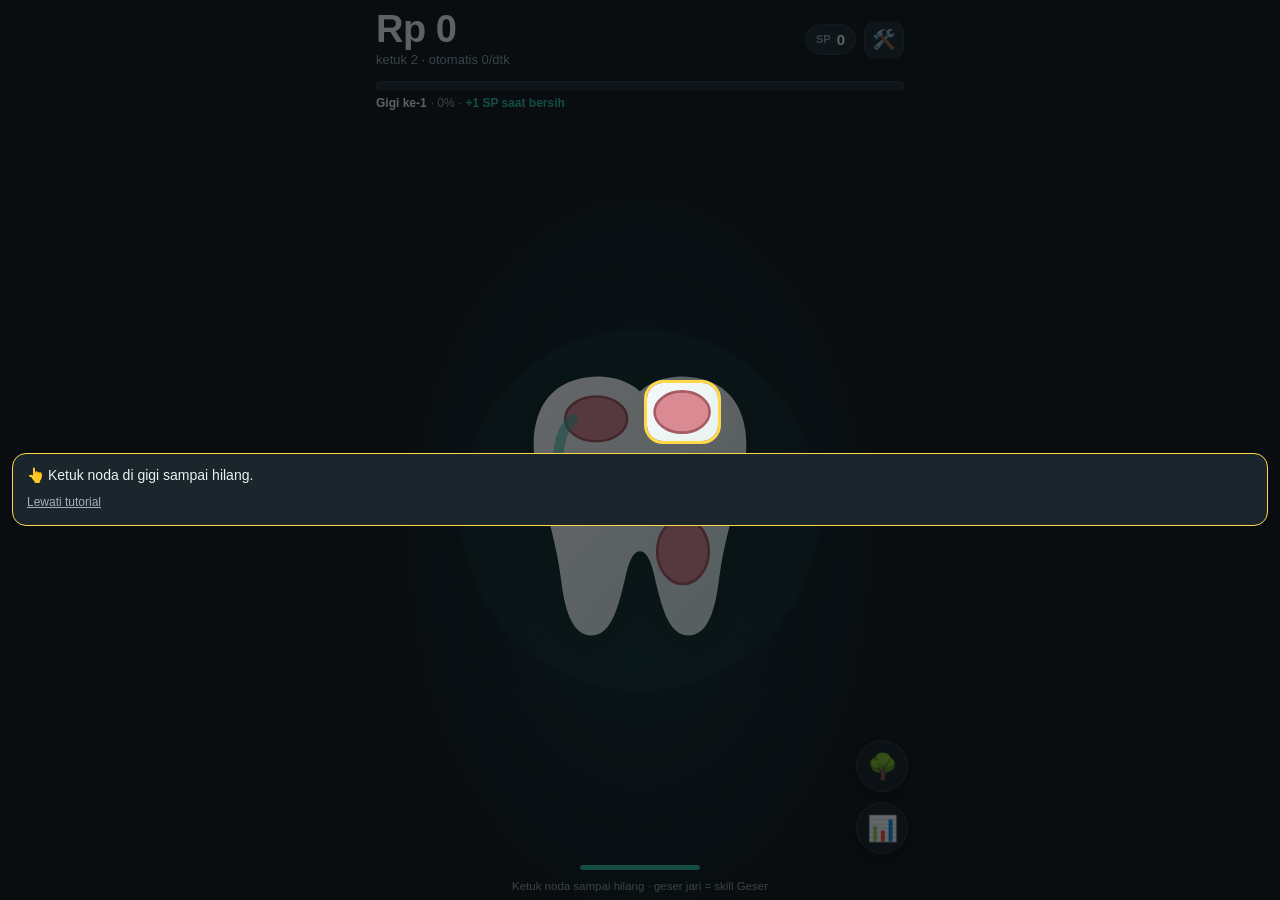
<file: index.html>
<!DOCTYPE html>
<html lang="id">
<head>
<meta charset="UTF-8">
<meta name="viewport" content="width=device-width, initial-scale=1, maximum-scale=1, user-scalable=no, viewport-fit=cover">
<meta name="theme-color" content="#10161A">
<title>Kilaw Smile — Idle Klinik Gigi</title>
<link rel="stylesheet" href="style.css">
</head>
<body>
<div id="app" data-page="home">

  <header class="top">
    <div class="score">
      <div class="pts" id="money">Rp 0</div>
      <div class="pps" id="dps">0 daya/dtk</div>
    </div>
    <div class="badges">
      <span class="badge sp" title="Poin skill (dari gigi bersih)"><i>SP</i><b id="sp">0</b></span>
      <span class="badge st" title="Bintang renovasi" hidden><i>⭐</i><b id="stars">0</b></span>
      <button type="button" class="menu" id="btnMenu" aria-label="Alat">🛠️<i id="menuBadge" hidden></i></button>
    </div>
  </header>
  <div class="clean" id="cleanWrap">
    <div class="cbar"><div id="cleanbar"></div></div>
    <div class="clabel" id="cleanLabel"></div>
  </div>

  <section class="stage" id="stage" aria-label="Ketuk noda di gigi untuk membersihkannya">
    <div class="status" id="status"></div>
    <svg id="tooth" class="tooth" viewBox="0 0 512 512" aria-hidden="true">
      <defs>
        <clipPath id="toothClip"><path d="M256 118 C232 96 190 96 164 112 C132 132 126 176 138 222 C148 262 158 292 164 336 C168 370 176 402 200 402 C224 402 232 364 240 330 C244 312 250 304 256 304 C262 304 268 312 272 330 C280 364 288 402 312 402 C336 402 344 370 348 336 C354 292 364 262 374 222 C386 176 380 132 348 112 C322 96 280 96 256 118 Z"/></clipPath>
        <linearGradient id="enamel" x1="0" y1="0" x2="1" y2="1"><stop offset="0" stop-color="#ffffff"/><stop offset="1" stop-color="#d7e9e6"/></linearGradient>
      </defs>
      <circle class="halo" cx="256" cy="256" r="210"/>
      <path class="body" d="M256 118 C232 96 190 96 164 112 C132 132 126 176 138 222 C148 262 158 292 164 336 C168 370 176 402 200 402 C224 402 232 364 240 330 C244 312 250 304 256 304 C262 304 268 312 272 330 C280 364 288 402 312 402 C336 402 344 370 348 336 C354 292 364 262 374 222 C386 176 380 132 348 112 C322 96 280 96 256 118 Z"/>
      <g clip-path="url(#toothClip)" id="stains"></g>
      <path class="gloss" d="M178 150 C160 166 158 196 164 224"/>
    </svg>
    <div class="fabs">
      <button type="button" class="fab" id="fabSkill" aria-label="Skill">🌳<i id="fabSkillBadge" hidden></i></button>
      <button type="button" class="fab" id="fabStats" aria-label="Statistik">📊</button>
    </div>
    <div class="cdbar" aria-hidden="true"><div id="cdfill"></div></div>
    <div class="hint">Ketuk noda sampai hilang · geser jari = skill Geser</div>
  </section>

  <div class="tip" id="tip"><span class="tip-ico">💡</span><span class="tip-text" id="tipText"></span><button type="button" id="tipClose" aria-label="Sembunyikan tips">✕</button></div>

  <main class="panel">
    <section id="pane-skills" hidden>
      <div class="pagebar">
        <button type="button" class="back" id="backSkills" aria-label="Kembali">←</button>
        <div class="ptitle">🌳 Skill</div>
        <div class="pstats"><span>SP <b id="spInfo">0</b></span><span>⭐ <b id="starInfo">0</b></span></div>
        <button type="button" class="pres" id="btnPres">🏗️ Renovasi<i id="presBadge" hidden></i></button>
      </div>
      <div class="spnext">SP berikutnya di gigi ke-<b id="spNext">1</b></div>
      <div class="treewrap" id="treeWrap">
        <svg id="treeSvg" width="100%" height="100%"><g id="treeG"><g id="treeLines"></g><g id="treeNodes"></g></g></svg>
        <div class="treectl">
          <button type="button" id="zIn" aria-label="Perbesar">+</button>
          <button type="button" id="zOut" aria-label="Perkecil">−</button>
          <button type="button" id="zFit" aria-label="Pusatkan">⌖</button>
        </div>
        <div class="treehelp" id="treeHelp">Geser untuk menjelajah · cubit untuk zoom · ketuk skill untuk detail</div>
      </div>
    </section>

    <section id="pane-stats" hidden>
      <div class="pagebar">
        <button type="button" class="back" id="backStats" aria-label="Kembali">←</button>
        <div class="ptitle">📊 Statistik</div>
        <div class="pstats"></div>
        <button type="button" class="pres gear" id="btnSettings" aria-label="Pengaturan">⚙️</button>
      </div>
      <div class="statwrap"><div class="stats" id="stats"></div></div>
    </section>
  </main>

  <div id="drawer" class="drawer" hidden>
    <aside class="drawer-box" aria-label="Alat">
      <div class="drawer-head">
        <div class="dh-title">🛠️ Alat</div>
        <div class="dh-money" id="drawerMoney">Rp 0</div>
        <button type="button" id="drawerClose" aria-label="Tutup">✕</button>
      </div>
      <div class="qty" id="qty">
        <button type="button" data-q="1" class="on">×1</button>
        <button type="button" data-q="10">×10</button>
        <button type="button" data-q="100">×100</button>
        <button type="button" data-q="max">Maks</button>
      </div>
      <div id="gens" class="list"></div>
    </aside>
  </div>

  <div id="toasts" class="toasts" aria-live="polite"></div>
  <div id="sheet" class="sheet" hidden><div class="sheet-box" id="sheetBody"></div></div>
</div>
<script src="core.js"></script>
<script src="ui.js"></script>
</body>
</html>
</file>
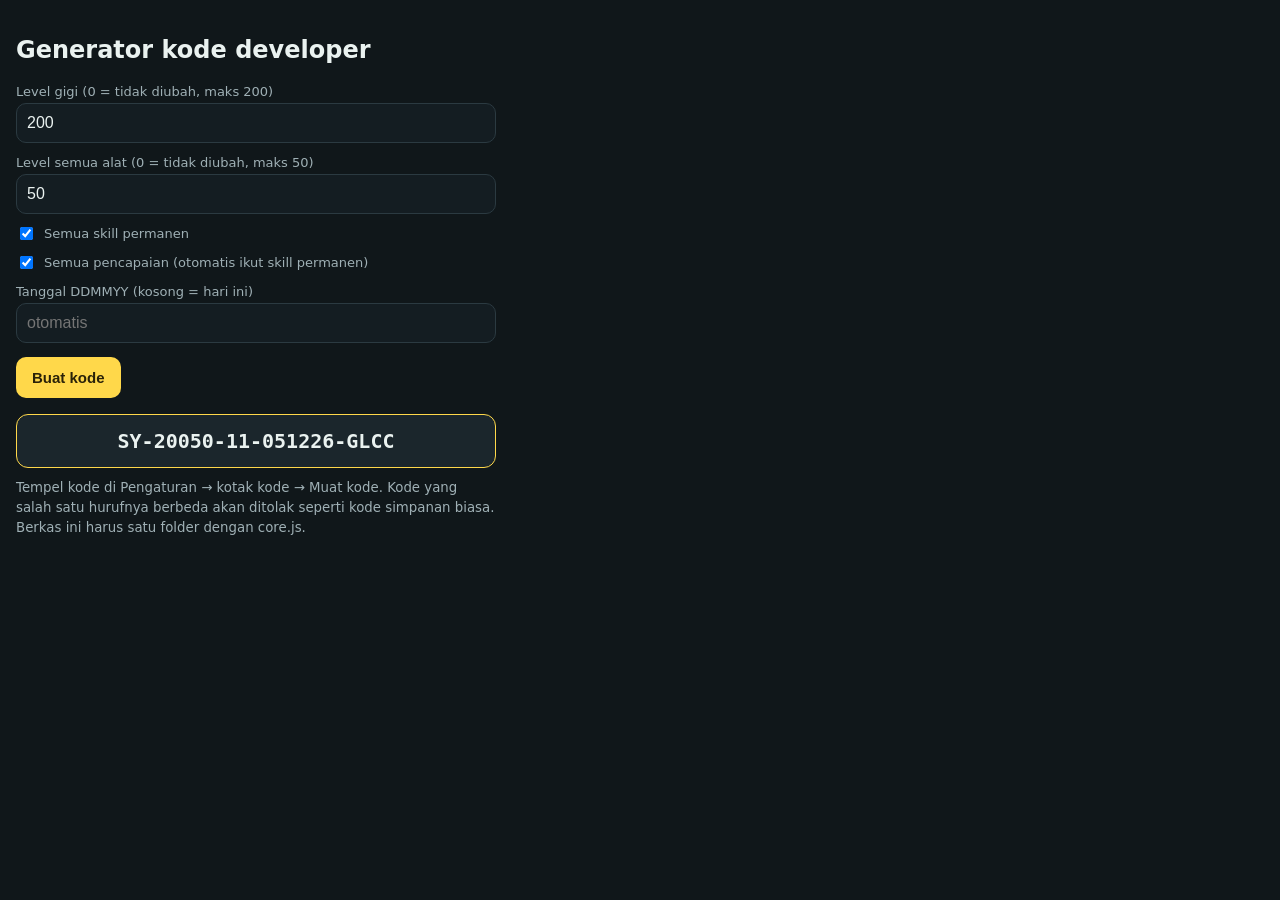
<file: kode-dev.html>
<!doctype html>
<html lang="id"><head><meta charset="utf-8"><meta name="viewport" content="width=device-width,initial-scale=1">
<title>Generator kode developer</title>
<style>
body{font-family:system-ui,sans-serif;background:#10171A;color:#EAF2F0;margin:0;padding:16px;max-width:480px}
label{display:block;margin:12px 0 4px;font-size:13px;color:#9FB0B5}
input[type=number],input[type=text]{width:100%;box-sizing:border-box;padding:10px;border-radius:10px;border:1px solid #2B3A41;background:#141D22;color:#EAF2F0;font-size:16px}
.chk{display:flex;align-items:center;gap:8px;margin:10px 0}
button{margin-top:14px;padding:12px 16px;border-radius:10px;border:0;background:#FFD84A;color:#2A2208;font-weight:800;font-size:15px}
#out{margin-top:16px;padding:14px;border-radius:12px;border:1px solid #FFD84A;font:700 20px ui-monospace,monospace;text-align:center;word-break:break-all;background:#1B262C}
small{color:#9FB0B5;display:block;margin-top:10px;line-height:1.5}
</style></head><body>
<h2>Generator kode developer</h2>
<label>Level gigi (0 = tidak diubah, maks 200)</label><input id="t" type="number" min="0" max="200" value="200">
<label>Level semua alat (0 = tidak diubah, maks 50)</label><input id="i" type="number" min="0" max="50" value="50">
<div class="chk"><input id="s" type="checkbox" checked><label style="margin:0">Semua skill permanen</label></div>
<div class="chk"><input id="a" type="checkbox" checked><label style="margin:0">Semua pencapaian (otomatis ikut skill permanen)</label></div>
<label>Tanggal DDMMYY (kosong = hari ini)</label><input id="d" type="text" maxlength="6" inputmode="numeric" placeholder="otomatis">
<button id="go" type="button">Buat kode</button>
<div id="out">—</div>
<small>Tempel kode di Pengaturan → kotak kode → Muat kode. Kode yang salah satu hurufnya berbeda akan ditolak seperti kode simpanan biasa. Berkas ini harus satu folder dengan core.js.</small>
<script src="core.js"></script>
<script>
document.getElementById('go').onclick = function () {
  var v = function (id) { return document.getElementById(id); };
  v('out').textContent = KGCore.makeDevCode({ teeth: +v('t').value, items: +v('i').value, skills: v('s').checked, achv: v('a').checked, date: v('d').value });
};
document.getElementById('go').click();
</script></body></html>
</file>
<file: style.css>
:root {
  --bg: #10161A; --surface: #182025; --surface-2: #1F2A30; --border: #2B383F;
  --text: #EAF1F3; --dim: #8FA3AB; --accent: #2FBBA6; --accent-ink: #04231D; --accent-dim: #1D5A50;
  --warn: #E3AE4E; --danger: #E2727B; --good: #57C08B;
}
[hidden] { display: none !important; }
* { box-sizing: border-box; margin: 0; padding: 0; -webkit-tap-highlight-color: transparent; }
html, body { height: 100%; background: var(--bg); color: var(--text); overscroll-behavior: none;
  font: 15px/1.4 -apple-system, BlinkMacSystemFont, "Segoe UI", Roboto, sans-serif; }
button, textarea { font-family: inherit; color: inherit; }
#app { height: 100vh; height: 100dvh; display: flex; flex-direction: column; max-width: 560px; margin: 0 auto;
  padding-top: env(safe-area-inset-top, 0px); }

/* atas */
.top { position: relative; padding: 10px 16px 12px; display: flex; align-items: flex-end; justify-content: space-between; gap: 10px; }
.pts { font-size: 38px; font-weight: 800; line-height: 1; letter-spacing: -.5px; }
.pps { font-size: 13px; color: var(--dim); margin-top: 3px; }
.badges { display: flex; gap: 8px; }
.badge { display: flex; align-items: center; gap: 6px; background: var(--surface-2); border: 1px solid var(--border);
  border-radius: 999px; padding: 4px 10px; font-size: 13px; }
.badge i { font-style: normal; font-weight: 800; color: var(--dim); font-size: 11px; }
.badge b { font-size: 15px; }
.badge.sp.has { border-color: var(--accent); background: var(--accent-dim); }
.badge.sp.has i { color: var(--text); }

/* panggung */
.stage { position: relative; flex: 1 1 auto; min-height: 200px; display: flex; align-items: center; justify-content: center;
  touch-action: none; user-select: none; -webkit-user-select: none; overflow: hidden;
  background: radial-gradient(ellipse at 50% 55%, rgba(47,187,166,.16), transparent 62%); }
.tooth { height: 92%; max-height: 440px; aspect-ratio: 1; transition: transform .07s ease-out; filter: drop-shadow(0 10px 22px rgba(0,0,0,.45)); pointer-events: none; }
.tooth.pressed { transform: scale(.955); }
.tooth .halo { fill: rgba(47,187,166,.07); }
.tooth .body { fill: url(#enamel); }
.tooth .gloss { fill: none; stroke: #2FBBA6; stroke-width: 12; stroke-linecap: round; opacity: .55; }
.tooth.fever .halo { fill: rgba(255,140,60,.22); }
.tooth.fever .body { filter: drop-shadow(0 0 14px rgba(255,150,70,.8)); }
.status { position: absolute; top: 8px; left: 0; right: 0; text-align: center; font-size: 13px; font-weight: 700; color: var(--warn); min-height: 18px; pointer-events: none; }
.hint { position: absolute; bottom: 6px; left: 0; right: 0; text-align: center; font-size: 11.5px; color: var(--dim); pointer-events: none; }

.float { position: absolute; transform: translate(-50%, 0); font-weight: 800; font-size: 20px; color: #fff; text-shadow: 0 2px 6px rgba(0,0,0,.6);
  pointer-events: none; animation: rise .85s ease-out forwards; white-space: nowrap; }
.float.sweep { font-size: 15px; color: #BFD3FF; }
.float.crit { color: var(--warn); font-size: 26px; }
.float.mega { color: #FF8C5A; font-size: 30px; }
@keyframes rise { 0% { opacity: 0; transform: translate(-50%, 8px) scale(.8); } 15% { opacity: 1; } 100% { opacity: 0; transform: translate(-50%, -70px) scale(1.05); } }

/* panel */
.panel { flex: 1 1 auto; min-height: 0; overflow-y: auto; padding: 8px 12px 14px; background: var(--bg); border-top: 1px solid var(--border); -webkit-overflow-scrolling: touch; }
.list { display: flex; flex-direction: column; gap: 8px; }
.card { background: var(--surface); border: 1px solid var(--border); border-radius: 12px; }
.gen { display: flex; align-items: center; gap: 12px; width: 100%; padding: 10px 12px; text-align: left; cursor: pointer; opacity: .62; }
.gen.can { opacity: 1; border-color: var(--accent); background: linear-gradient(180deg, #1B2A2D, var(--surface)); }
.gen.locked { opacity: .35; }
.gen:active.can { transform: scale(.985); }
.ico { font-size: 28px; width: 40px; text-align: center; flex: none; }
.gmain { flex: 1; min-width: 0; display: flex; flex-direction: column; }
.gmain b { font-size: 15px; }
.gmain small { font-size: 11.5px; color: var(--dim); line-height: 1.3; }
.gstat { color: #9FD8CF !important; }
.gbuy { display: flex; flex-direction: column; align-items: flex-end; gap: 2px; flex: none; }
.gcnt { font-size: 18px; font-weight: 800; }
.gcost { font-size: 12.5px; font-weight: 700; color: var(--warn); }
.gen.can .gcost { color: var(--good); }

.qty { display: flex; gap: 6px; margin-bottom: 8px; position: sticky; top: -8px; padding: 8px 0 6px; background: var(--bg); z-index: 2; }
.qty button { flex: 1; padding: 8px 0; border-radius: 9px; border: 1px solid var(--border); background: var(--surface); font-weight: 700; font-size: 13px; }
.qty button.on { background: var(--accent); color: var(--accent-ink); border-color: var(--accent); }

/* pohon skill */
.spbar-old { font-size: 13px; color: var(--dim); padding: 4px 2px 8px; }
.spbar b { color: var(--text); }
.spbar span { margin-left: 4px; }
.tree { display: flex; flex-direction: column; gap: 12px; }
.branch { background: var(--surface); border: 1px solid var(--border); border-radius: 14px; padding: 10px 8px 12px; --bc: var(--accent); }
.branch h4 { font-size: 13px; text-transform: uppercase; letter-spacing: .5px; color: var(--bc); text-align: center; margin-bottom: 8px; }
.tier { display: flex; justify-content: center; gap: 14px; position: relative; padding-top: 14px; }
.tier:first-of-type { padding-top: 0; }
.tier::before { content: ""; position: absolute; top: 0; left: 50%; width: 2px; height: 14px; background: var(--border); transform: translateX(-1px); }
.tier:first-of-type::before { display: none; }
.node { width: 92px; display: flex; flex-direction: column; align-items: center; gap: 2px; padding: 8px 4px; border-radius: 14px; background: var(--surface-2);
  border: 2px solid var(--border); text-align: center; cursor: pointer; }
.nico { font-size: 26px; line-height: 1.1; }
.nname { font-size: 11px; font-weight: 700; line-height: 1.2; min-height: 26px; display: flex; align-items: center; }
.ncost { font-size: 10.5px; color: var(--dim); }
.node.lock { opacity: .4; }
.node.open { border-color: var(--border); }
.node.avail { border-color: var(--bc); box-shadow: 0 0 0 2px color-mix(in srgb, var(--bc) 30%, transparent); animation: pulse 1.6s infinite; }
.node.owned { background: var(--bc); border-color: var(--bc); color: #07130F; }
.node.owned .ncost { color: #07130F; opacity: .7; }
@keyframes pulse { 50% { box-shadow: 0 0 0 5px color-mix(in srgb, var(--bc) 18%, transparent); } }

/* klinik */
.block { padding: 14px; margin-bottom: 10px; }
.block h4 { margin-bottom: 6px; font-size: 15px; }
.block p { font-size: 13px; color: var(--dim); margin-bottom: 10px; line-height: 1.5; }
.block p b { color: var(--text); }
.stats div { display: flex; justify-content: space-between; padding: 6px 0; border-bottom: 1px solid var(--border); font-size: 13px; }
.stats div:last-child { border-bottom: 0; }
.stats span { color: var(--dim); }
textarea { width: 100%; background: var(--bg); border: 1px solid var(--border); border-radius: 8px; padding: 9px 10px; font: 11px/1.4 ui-monospace, Menlo, monospace; margin-bottom: 8px; resize: none; }
.row { display: flex; gap: 8px; flex-wrap: wrap; }
.btn { padding: 11px 16px; border-radius: 10px; border: 1px solid var(--border); background: var(--surface-2); font-weight: 700; font-size: 14px; cursor: pointer; }
.btn.primary { background: var(--accent); color: var(--accent-ink); border-color: var(--accent); }
.btn.danger { color: var(--danger); border-color: var(--danger); background: transparent; margin-top: 12px; width: 100%; }
.btn:disabled { opacity: .45; pointer-events: none; }
.opt { display: flex; align-items: center; gap: 8px; margin-top: 12px; font-size: 13px; }
.opt input { width: 18px; height: 18px; accent-color: var(--accent); }
.muted { color: var(--dim); }

/* tab bawah */

/* toast & sheet */
.toasts { position: fixed; left: 0; right: 0; top: calc(env(safe-area-inset-top, 0px) + 70px); display: flex; flex-direction: column; align-items: center; gap: 6px; pointer-events: none; z-index: 30; }
.toast { background: var(--surface-2); border: 1px solid var(--border); border-radius: 999px; padding: 8px 16px; font-size: 13px; font-weight: 700; box-shadow: 0 6px 20px rgba(0,0,0,.4); animation: pop .2s ease-out; max-width: 92vw; text-align: center; }
.toast.ok, .toast.clean { border-color: var(--good); }
.toast.err { border-color: var(--danger); }
.toast.fever, .toast.mega, .toast.crit { border-color: var(--warn); }
@keyframes pop { from { opacity: 0; transform: translateY(-8px); } }
.sheet { position: fixed; inset: 0; background: rgba(0,0,0,.55); display: flex; align-items: flex-end; justify-content: center; z-index: 50; opacity: 0; transition: opacity .15s; }
.sheet.on { opacity: 1; }
.sheet-box { width: 100%; max-width: 560px; background: var(--surface); border-top: 1px solid var(--border); border-radius: 18px 18px 0 0; padding: 20px 18px calc(18px + env(safe-area-inset-bottom, 0px)); text-align: center; transform: translateY(12px); transition: transform .15s; }
.sheet.on .sheet-box { transform: none; }
.sheet-box h3 { font-size: 18px; margin-bottom: 6px; }
.sheet-box p { font-size: 14px; margin-bottom: 10px; line-height: 1.5; }
.sheet-box .muted { font-size: 12.5px; }
.sheet-box .warn { color: var(--warn); font-size: 13px; }
.sheet-box .big { font-size: 28px; font-weight: 800; color: var(--good); }
.sheet-box .row { justify-content: center; margin-top: 6px; }
.sh-ico { font-size: 44px; margin-bottom: 4px; }

/* v2: progres kebersihan gigi, noda, alat */
.clean { padding: 0 16px 8px; }
.cbar { height: 9px; border-radius: 999px; background: var(--surface-2); border: 1px solid var(--border); overflow: hidden; }
.cbar div { height: 100%; width: 0; border-radius: 999px; background: linear-gradient(90deg, #2FBBA6, #7FE3D1); transition: width .12s linear; }
.clean.boss .cbar div { background: linear-gradient(90deg, #E3AE4E, #FF8C5A); }
.clabel { margin-top: 5px; font-size: 12px; color: var(--dim); display: flex; gap: 4px; flex-wrap: wrap; }
.clabel b { color: var(--text); }
.clabel i { font-style: normal; color: var(--accent); font-weight: 700; }
.clean.boss .clabel b { color: var(--warn); }
.tooth .stain { fill: #A68B3C; stroke: #6F5A22; stroke-width: 3; transform-box: fill-box; transform-origin: center; transition: transform .12s ease-out, opacity .12s; cursor: pointer; }
.tooth .stain.hit { animation: wob .14s ease-out; }
@keyframes wob { 0% { filter: brightness(1.7); } 100% { filter: none; } }
.tooth .stain.auto { stroke: #E3AE4E; stroke-dasharray: 8 6; animation: dash 1s linear infinite; }
@keyframes dash { to { stroke-dashoffset: -28; } }
.tooth .stain.gone { transform: scale(0) !important; opacity: 0 !important; transition: transform .22s ease-in, opacity .22s; }
.tooth .stain.born { animation: born .35s ease-out; }
@keyframes born { from { transform: scale(0); opacity: 0; } }
.tooth.sparkle .body { filter: drop-shadow(0 0 18px rgba(127,227,209,.95)); }
.float.money { color: #FFD76A; font-size: 17px; }
.ripple { position: absolute; width: 26px; height: 26px; margin: -13px 0 0 -13px; border-radius: 50%; border: 2px solid rgba(255,255,255,.5); pointer-events: none; animation: rip .4s ease-out forwards; }
@keyframes rip { to { transform: scale(2.2); opacity: 0; } }
.sec { display: flex; align-items: baseline; justify-content: space-between; gap: 8px; margin: 12px 2px 2px; font-size: 13px; text-transform: uppercase; letter-spacing: .4px; color: var(--accent); }
.sec:first-child { margin-top: 2px; }
.sec small { font-size: 11.5px; color: var(--dim); text-transform: none; letter-spacing: 0; font-weight: 600; }
.gen[hidden] { display: none !important; }

/* v2.1: menu navigasi, halaman layar penuh, tombol upgrade cepat */
.menu { position: relative; width: 40px; height: 36px; border-radius: 10px; border: 1px solid var(--border); background: var(--surface-2); font-size: 20px; line-height: 1; color: var(--text); }
.top { align-items: center; }
.badges { align-items: center; }
#app[data-page="home"] .panel { display: none; }
#app:not([data-page="home"]) .stage, #app:not([data-page="home"]) .tip { display: none; }
#app:not([data-page="home"]) .panel { flex: 1 1 auto; border-top: 0; padding-top: 2px; }
.drawer { position: fixed; inset: 0; z-index: 60; background: rgba(0,0,0,.5); display: flex; justify-content: flex-end; opacity: 0; transition: opacity .15s; }
.drawer.on { opacity: 1; }
.drawer.on .float.instant { color: #8BD66B; font-size: 24px; }
.toast.instant, .toast.lucky { border-color: #8BD66B; }

/* v3: tips, cooldown, pohon skill yang bisa digeser dan di-zoom */
.tip { flex: none; margin: 4px 12px calc(12px + env(safe-area-inset-bottom, 0px)); padding: 10px 12px; border-radius: 14px; background: var(--surface); border: 1px solid var(--border); display: flex; gap: 10px; align-items: flex-start; font-size: 13px; line-height: 1.45; }
.tip[hidden] { display: none !important; }
.tip-ico { font-size: 18px; }
.tip-text { flex: 1; color: var(--text); }
.tip button { background: none; border: 0; color: var(--dim); font-size: 16px; padding: 0 2px; }
.cdbar { position: absolute; left: 50%; bottom: 30px; width: 120px; height: 5px; margin-left: -60px; border-radius: 3px; background: var(--surface-2); overflow: hidden; pointer-events: none; }
.cdbar div { height: 100%; width: 100%; background: var(--accent); border-radius: 3px; }
.ripple.cd { border-color: rgba(226,114,123,.7); }
.float.jackpot { color: #FFD76A; font-size: 22px; }
.toast.jackpot { border-color: #FFD76A; }
#app[data-page="skills"] .panel, #app[data-page="stats"] .panel { padding: 0; }
#app[data-page="skills"] .panel { overflow: hidden; display: flex; flex-direction: column; }
#pane-skills { flex: 1; min-height: 0; display: flex; flex-direction: column; }
.spbar-old { display: flex; align-items: center; gap: 14px; padding: 8px 14px; font-size: 13px; color: var(--dim); border-bottom: 1px solid var(--border); background: var(--surface); }
.spbar b { color: var(--text); font-size: 15px; }
.spbar .grow { flex: 1; text-align: right; }
.treewrap { position: relative; flex: 1; min-height: 0; overflow: hidden; touch-action: none; user-select: none; -webkit-user-select: none; background: radial-gradient(circle at 50% 50%, #16222A, var(--bg) 70%); }
.treewrap svg { display: block; width: 100%; height: 100%; }
.tline { stroke: #36505A; stroke-width: 3; fill: none; }
.tline.on { stroke: var(--nc, #2FBBA6); stroke-width: 4; opacity: .9; }
.tnode { cursor: pointer; }
.tnode circle.base { fill: #1A262D; stroke: var(--nc, #2FBBA6); stroke-width: 3; }
.tnode text.ic { font-size: 24px; text-anchor: middle; dominant-baseline: central; pointer-events: none; }
.tnode text.lb { font-size: 12px; font-weight: 700; fill: var(--text); text-anchor: middle; pointer-events: none; }
.tnode .cost circle { fill: #26383F; stroke: var(--border); stroke-width: 1.5; }
.tnode .cost text { font-size: 11px; font-weight: 800; fill: var(--text); text-anchor: middle; dominant-baseline: central; pointer-events: none; }
.tnode.st-ghost { opacity: .35; }
.tnode.st-ghost circle.base { stroke-dasharray: 5 4; }
.tnode.st-open circle.base { animation: npulse 1.6s infinite; }
.tnode.st-open.can .cost circle { fill: var(--accent); stroke: var(--accent); }
.tnode.st-open.can .cost text { fill: var(--accent-ink); }
.tnode.st-owned circle.base { fill: var(--nc); }
.tnode.st-perm circle.base { fill: var(--nc); stroke: #FFD76A; stroke-width: 5; }
.tnode.st-owned .cost, .tnode.st-perm .cost, .tnode.st-ghost .cost { display: none; }
.tnode .star { display: none; font-size: 15px; text-anchor: middle; }
.tnode.st-perm .star { display: block; }
.tnode.born { animation: nborn .45s ease-out; }
.treewrap.far .tnode text.lb { display: none; }
@keyframes npulse { 0%,100% { stroke-width: 3; } 50% { stroke-width: 6; } }
@keyframes nborn { from { opacity: 0; transform-box: fill-box; transform-origin: center; } }
.treectl { position: absolute; right: 10px; bottom: 12px; display: flex; flex-direction: column; gap: 8px; }
.treectl button { width: 42px; height: 42px; border-radius: 12px; border: 1px solid var(--border); background: var(--surface); font-size: 22px; font-weight: 700; color: var(--text); }
.treehelp { position: absolute; left: 10px; right: 64px; bottom: 12px; font-size: 11.5px; color: var(--dim); background: rgba(16,22,26,.8); padding: 6px 10px; border-radius: 10px; pointer-events: none; transition: opacity .4s; }
.sh-lines { list-style: none; margin: 6px 0 10px; padding: 0; text-align: left; }
.sh-lines li { padding: 5px 10px; margin: 4px 0; background: var(--surface-2); border-radius: 8px; font-size: 13.5px; font-weight: 600; }
.sh-lines li::before { content: "▸ "; color: var(--accent); }
.sh-sub { font-size: 12px; color: var(--dim); margin-bottom: 4px; }
.btn.gold { background: #FFD76A; color: #2A1E04; border-color: #FFD76A; }

/* v4: panel Alat samping, ikon mengambang, halaman Skill & Statistik */
.menu { font-size: 19px; }
.menu i, .fab i, .pres i { position: absolute; top: -6px; right: -6px; min-width: 19px; height: 19px; padding: 0 5px; border-radius: 10px; background: var(--accent); color: var(--accent-ink); font-style: normal; font-size: 11px; font-weight: 800; line-height: 19px; text-align: center; border: 2px solid var(--bg); box-sizing: content-box; }
.menu i[hidden], .fab i[hidden], .pres i[hidden] { display: none !important; }
.fabs { position: absolute; right: 12px; bottom: 46px; display: flex; flex-direction: column; gap: 10px; z-index: 3; }
.fab { position: relative; width: 52px; height: 52px; border-radius: 50%; border: 1px solid var(--border); background: var(--surface); font-size: 25px; box-shadow: 0 6px 16px rgba(0,0,0,.4); display: flex; align-items: center; justify-content: center; }
.fab:active { transform: scale(.94); }
.fab.has { border-color: var(--accent); box-shadow: 0 0 0 3px rgba(47,187,166,.25), 0 6px 16px rgba(0,0,0,.4); }
.drawer { justify-content: flex-end; }
.drawer-box { width: min(92vw, 440px); height: 100%; background: var(--bg); border-left: 1px solid var(--border); display: flex; flex-direction: column; padding-top: env(safe-area-inset-top, 0px); transform: translateX(28px); transition: transform .15s; }
.drawer.on .drawer-box { transform: none; }
.drawer-head { display: flex; align-items: center; gap: 10px; padding: 12px 14px 8px; }
.dh-title { font-size: 18px; font-weight: 800; flex: 1; }
.dh-money { font-size: 15px; font-weight: 800; color: var(--good); }
.drawer-head button { width: 36px; height: 36px; border-radius: 10px; border: 1px solid var(--border); background: var(--surface-2); font-size: 16px; color: var(--text); }
.drawer-box .qty { position: static; padding: 4px 14px 8px; margin: 0; background: transparent; }
.drawer-box .list { flex: 1; min-height: 0; overflow-y: auto; padding: 0 14px calc(16px + env(safe-area-inset-bottom, 0px)); -webkit-overflow-scrolling: touch; }
.pagebar { display: flex; align-items: center; gap: 10px; padding: 8px 12px; background: var(--surface); border-bottom: 1px solid var(--border); }
.pagebar .back { width: 38px; height: 38px; border-radius: 10px; border: 1px solid var(--border); background: var(--surface-2); font-size: 20px; color: var(--text); flex: none; }
.pagebar .ptitle { font-size: 16px; font-weight: 800; }
.pagebar .pstats { flex: 1; display: flex; gap: 12px; justify-content: flex-end; font-size: 13px; color: var(--dim); }
.pagebar .pstats b { color: var(--text); font-size: 15px; }
.pres { position: relative; padding: 8px 12px; border-radius: 10px; border: 1px solid var(--border); background: var(--surface-2); font-size: 13px; font-weight: 800; color: var(--text); flex: none; }
.pres.ready { border-color: #FFD76A; background: #3A3115; color: #FFE9A6; animation: presglow 1.8s infinite; }
.pres.gear { padding: 8px 11px; font-size: 17px; }
@keyframes presglow { 50% { box-shadow: 0 0 0 4px rgba(255,215,106,.22); } }
.spnext { padding: 5px 14px; font-size: 12px; color: var(--dim); background: var(--surface); border-bottom: 1px solid var(--border); }
.spnext b { color: var(--text); }
.statwrap { padding: 8px 14px 20px; overflow-y: auto; height: calc(100% - 55px); }
#pane-stats { height: 100%; }
.stats div { padding: 9px 0; }
.pbar { height: 10px; border-radius: 999px; background: var(--surface-2); border: 1px solid var(--border); overflow: hidden; margin: 6px 0 4px; }
.pbar div { height: 100%; background: linear-gradient(90deg, #FFD76A, #E3AE4E); }
.sh-sec { text-align: left; margin: 10px 0 2px; font-size: 12px; font-weight: 800; text-transform: uppercase; letter-spacing: .4px; color: var(--accent); }
.sh-list { text-align: left; margin: 2px 0 6px; padding-left: 18px; font-size: 13px; line-height: 1.5; }
.sheet-box { max-height: 88vh; overflow-y: auto; }

/* v5: skill terkabut */
.tnode.st-locked { opacity: .45; }
.tnode.st-locked circle.base { stroke-dasharray: 3 5; fill: #121B20; }
.tnode.st-locked .cost { display: none; }

/* v6: garis penggabung & biaya Rp */
.tline.half { stroke-dasharray: 5 6; opacity: .75; }
.tnode .cost.rp circle { fill: #3A3213; stroke: #FFD84A; }
.tnode .cost.rp text { fill: #FFD84A; }
.tnode.st-open.can .cost.rp circle { fill: #FFD84A; }
.tnode.st-open.can .cost.rp text { fill: #2A2208; }

/* v7: jenis noda, batas alat, tutorial */
.tooth .stain.k-s { fill: #D98A92; stroke: #A85A63; }
.tooth .stain.k-h { fill: #6B2E2A; stroke: #3E1614; stroke-width: 5; }
.gen.maxed { opacity: .65; }
#tut { position: fixed; inset: 0; z-index: 70; pointer-events: none; }
#tutHi { position: absolute; border-radius: 16px; box-shadow: 0 0 0 100vmax rgba(5,9,12,.62); outline: 3px solid #FFD84A; animation: tutp 1.1s ease-in-out infinite; }
@keyframes tutp { 50% { outline-color: rgba(255,216,74,.3); } }
#tutBox { position: absolute; left: 12px; right: 12px; background: #1B262C; border: 1px solid #FFD84A; border-radius: 14px; padding: 12px 14px; font-size: 14px; line-height: 1.4; color: #EAF2F0; pointer-events: none; }
#tutBox p { margin: 0 0 6px; }
#tutSkip { pointer-events: auto; background: none; border: 0; color: #9FB0B5; font-size: 12px; padding: 4px 0; text-decoration: underline; }

/* v8: gelar & halaman pencapaian */
.stats > .titleline { display: flex; align-items: center; gap: 8px; }
.stats > .titleline b { flex: 1; color: #FFD84A; text-align: right; }
.stats > .titleline button { background: #1B262C; border: 1px solid #2B3A41; color: #EAF2F0; border-radius: 10px; padding: 4px 10px; font-size: 12px; }
.stats > .achcard { display: flex !important; align-items: center; gap: 12px; margin: 10px 0; padding: 12px 14px !important; border: 1px solid #FFD84A !important; border-radius: 14px; background: linear-gradient(135deg, #2A2410, #141D22); cursor: pointer; }
.achcard i { font-style: normal; font-size: 28px; }
.achcard > div { flex: 1; display: flex; flex-direction: column; text-align: left; }
.achcard small { color: #9FB0B5; font-size: 12px; }
.achcard span { font-size: 22px; color: #FFD84A; }
#achv { position: fixed; top: 0; bottom: 0; left: 0; right: 0; max-width: 560px; margin: 0 auto; z-index: 40; background: var(--bg); display: flex; flex-direction: column; }
#achv[hidden], #achBanner[hidden] { display: none; }
#avBody { flex: 1; overflow-y: auto; padding: 12px 12px 40px; -webkit-overflow-scrolling: touch; }
.avhero { display: flex; align-items: center; gap: 16px; padding: 16px; border-radius: 18px; border: 1px solid #3A3515; background: radial-gradient(120% 140% at 0% 0%, #2E2810 0%, #141D22 60%); }
.avhero .rbg { fill: none; stroke: #243038; stroke-width: 8; }
.avhero .rfg { fill: none; stroke: #FFD84A; stroke-width: 8; stroke-linecap: round; filter: drop-shadow(0 0 6px rgba(255,216,74,.55)); }
.avhero text { fill: #FFD84A; font-size: 19px; font-weight: 800; }
.avinfo { display: flex; flex-direction: column; gap: 4px; min-width: 0; }
.avpts { font-size: 30px; font-weight: 800; color: #FFD84A; line-height: 1; }
.avpts small { font-size: 13px; color: #9FB0B5; font-weight: 600; }
.avsub { font-size: 13px; color: #9FB0B5; }
.avtitle { margin-top: 6px; align-self: flex-start; background: #1B262C; border: 1px solid #FFD84A; color: #EAF2F0; border-radius: 999px; padding: 6px 12px; font-size: 13px; font-weight: 700; }
.avtitle span { color: #9FB0B5; font-weight: 500; font-size: 11px; margin-left: 4px; }
.avchips { display: flex; gap: 8px; margin: 14px 0 4px; }
.avchips button { flex: 1; padding: 9px 0; border-radius: 999px; border: 1px solid var(--border); background: var(--surface-2); color: var(--text); font-weight: 700; font-size: 13px; }
.avchips button.on { background: #FFD84A; color: #2A2208; border-color: #FFD84A; }
.avcat { margin: 18px 4px 8px; font-size: 12px; letter-spacing: .12em; text-transform: uppercase; color: #9FB0B5; }
.ac { --tc: #6B7780; display: flex; align-items: center; gap: 12px; padding: 12px; margin-bottom: 8px; border-radius: 16px; border: 1px solid #243038; background: #121A1F; position: relative; overflow: hidden; }
.ac.tier-bronze { --tc: #C98B55; } .ac.tier-silver { --tc: #C5D0D8; } .ac.tier-gold { --tc: #FFD84A; } .ac.tier-platinum { --tc: #8FE3FF; }
.ac:not(.got) { opacity: .72; }
.ac.got { border-color: var(--tc); background: linear-gradient(100deg, color-mix(in srgb, var(--tc) 16%, #121A1F), #121A1F 70%); box-shadow: 0 0 14px color-mix(in srgb, var(--tc) 22%, transparent); }
.ac.got.tier-platinum::after { content: ''; position: absolute; top: 0; bottom: 0; width: 60px; left: -80px; background: linear-gradient(100deg, transparent, rgba(255,255,255,.28), transparent); animation: shine 3.2s ease-in-out infinite; }
@keyframes shine { to { left: 120%; } }
.ai { flex: none; width: 56px; height: 56px; border-radius: 16px; display: grid; place-items: center; background: #1B262C; border: 2px solid #2B3A41; transform: rotate(-4deg); }
.ac.got .ai { border-color: var(--tc); background: radial-gradient(circle, color-mix(in srgb, var(--tc) 30%, #1B262C), #1B262C 75%); }
.ai i { font-style: normal; font-size: 28px; transform: rotate(4deg); }
.am { flex: 1; min-width: 0; display: flex; flex-direction: column; gap: 3px; text-align: left; }
.am b { font-size: 15px; } .am small { font-size: 12px; color: #9FB0B5; } .am em { font-style: normal; font-size: 11px; color: var(--tc); font-weight: 700; }
.ap { height: 6px; border-radius: 3px; background: #243038; overflow: hidden; margin-top: 3px; }
.ap span { display: block; height: 100%; background: var(--tc); border-radius: 3px; }
.ar { flex: none; display: flex; flex-direction: column; align-items: center; min-width: 52px; }
.ar .pt { font-size: 20px; font-weight: 800; color: var(--tc); } .ar small { font-size: 10px; color: #9FB0B5; }
.avempty { text-align: center; color: #9FB0B5; margin-top: 30px; }
#achBanner { position: fixed; z-index: 80; left: 50%; top: calc(env(safe-area-inset-top, 0px) + 10px); width: min(92vw, 420px); transform: translate(-50%, -140%); display: flex; align-items: center; gap: 12px; padding: 10px 14px; border-radius: 16px; background: #10171A; border: 2px solid var(--tc, #FFD84A); box-shadow: 0 8px 30px rgba(0,0,0,.6), 0 0 18px color-mix(in srgb, var(--tc, #FFD84A) 40%, transparent); transition: transform .35s cubic-bezier(.2,1.2,.3,1); pointer-events: none; }
#achBanner.show { transform: translate(-50%, 0); }
#achBanner.tier-bronze { --tc: #C98B55; } #achBanner.tier-silver { --tc: #C5D0D8; } #achBanner.tier-gold { --tc: #FFD84A; } #achBanner.tier-platinum { --tc: #8FE3FF; }
#achBanner i { font-style: normal; font-size: 30px; }
#achBanner div { flex: 1; display: flex; flex-direction: column; min-width: 0; text-align: left; }
#achBanner small { font-size: 11px; color: var(--tc); letter-spacing: .04em; } #achBanner b { font-size: 15px; color: #EAF2F0; }
#achBanner span { font-size: 22px; font-weight: 800; color: var(--tc); }
</file>
